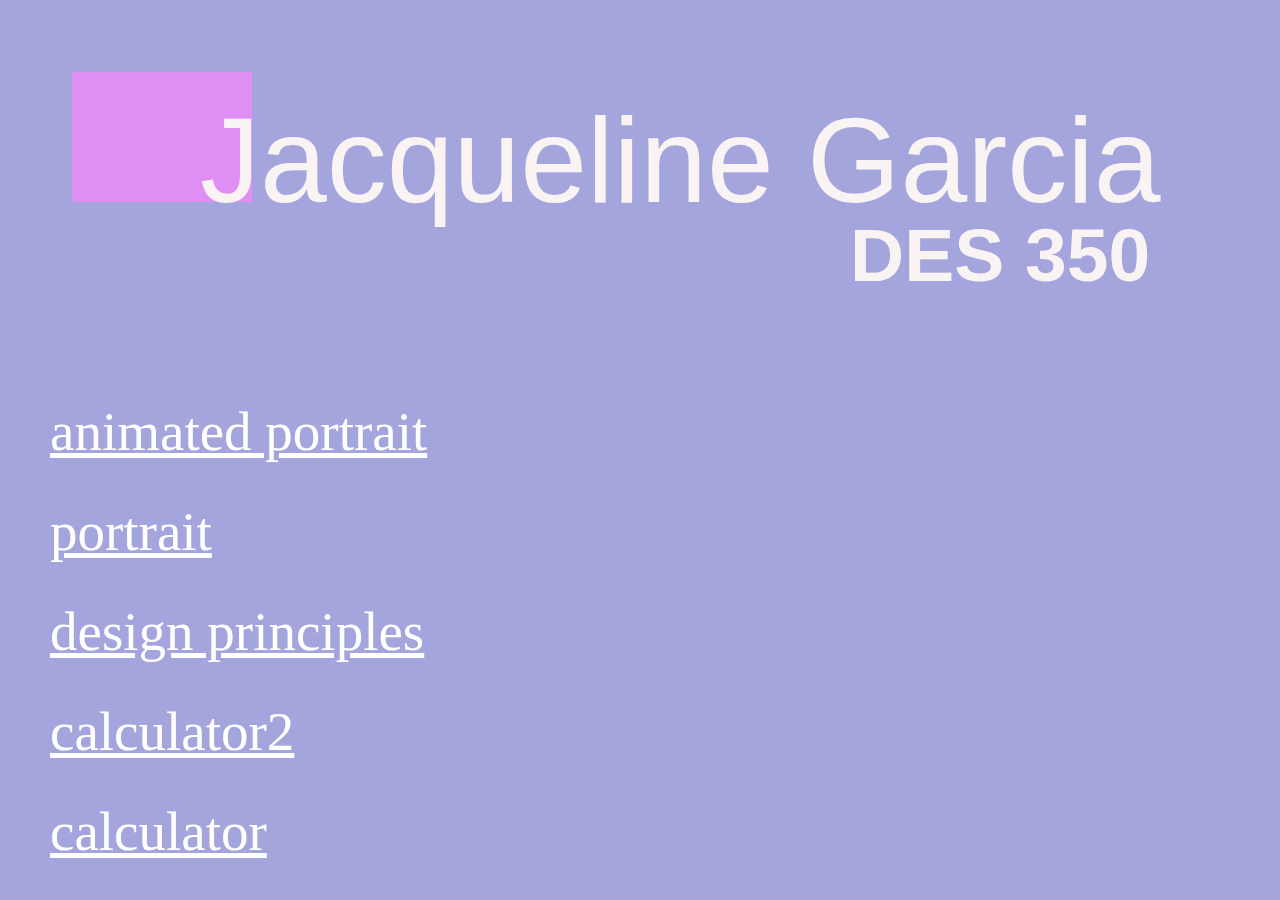
<file: index.html>
<!doctype html>
<html>
<head>
<meta charset="UTF-8">
<title>Jacqueline</title>
	<style>
		Body{background-color:#A5A5DE;
			font-family: Helvetica,Arial, sans-serif ; 
			padding-left: 5%;
			padding-top: 5%;
		      font-size: 24px;
            font-weight: 200px; }
		
	h1 {position: absolute;
	top:20px;
	left:200px;
    font-size: 120px;
    font-weight: 300;
    line-height: 120px;
	color:#F9F3F4
	}
		
		h2 {position:absolute;
		top:150px;
		left:850px;
		font-size:75px;
		font-weight:30px;
		color:#F9F3F4;
		}
		h3{position:absolute;
		top:300px;
		left:1350px;
		z-index: 1;
		font-size:45px;
		font-weight:30px;
		color:#F9F3F4;
		}
		
		a{color:#FFFFFF;
		font-size:55px;
		font-weight:200px;
		font-family:Baskerville, "Palatino Linotype", Palatino, "Century Schoolbook L", "Times New Roman", "serif"
		}
		.animatedportrait{position: absolute;
		top:400px;
		left:50px;}
		.animatedportrait:hover{background-color: #DF8FF3}
		
		.portrait{ position: absolute;
		top:500px;
		left:50px;}
		.portrait:hover{background-color: #DF8FF3}
		
		.designprinciples{position:absolute;
		top: 600px;
		left:50px;
		 }
		.designprinciples:hover{background-color: #DF8FF3}
	
		.calculator2{position:absolute;
		top:700px;
		left:50px}
		
		.calculator2:hover{background-color:#DF8FF3}
		
		.calculator{position:absolute;
		top:800px;
		left:50px}
		.calculator:hover{background:#DF8FF3;}
		
.box1 {
  width: 180px;
  height: 130px;
  background: #DF8FF3;
transition: width 3s linear 1s;}
	.box1:hover {
		width: 1095px;}
		
		.box2{ position: absolute;
		top:300px;
		left:1350px;
		width:450px;
		height:200px;
		background:#DF8FF3;
		}
	</style>
</head>

<body>

<h1>Jacqueline Garcia </h1>
<h2 > DES 350</h2>
<h3> About me :</h3>
<div class="calculator"><a href="calculator.html">calculator</a></div>
	
<div class="calculator2"><a href="calculator2.html">calculator2</a></div>
<div class="designprinciples"><a href="designprinciples.html">design principles</a></div>
<div class="portrait"><a href="../portrait.pdf">portrait</a></div>
<div class="animatedportrait"> <a href="../animated portrait.html">animated portrait</a></div>
</body>
<div class= "box1"></div>
<div class="box2"></div>
</html>
</file>
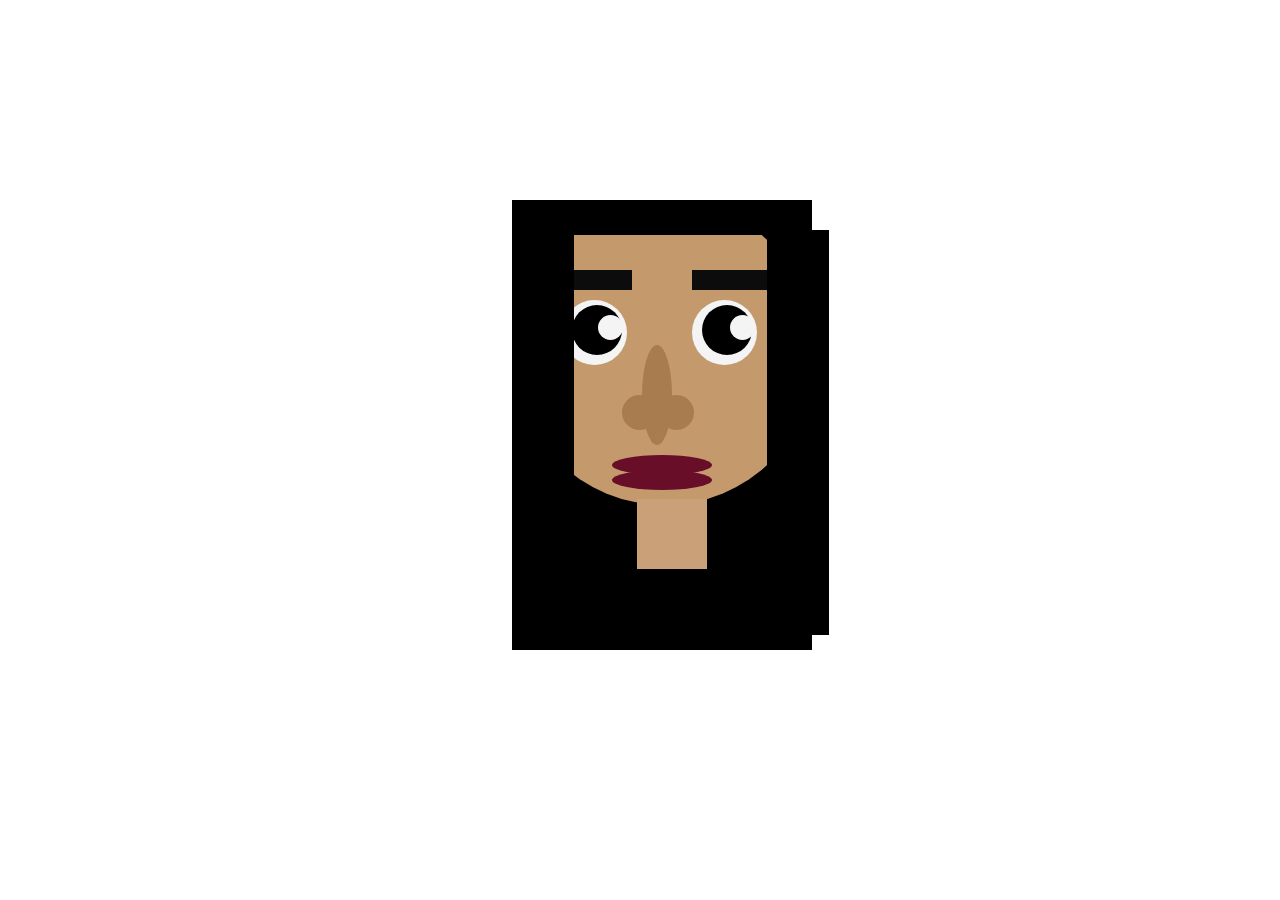
<file: animated portrait.html>
<!doctype html>
<html>

<head>
<meta charset="UTF-8">
<title>animated portrait</title>

<style>

	
.neck1{position:absolute;
	top:299px;
	left:125px;
	background:#C9A077;
	width:70px;
	height:70px;
	
	}
	.head{ position: absolute;
	background: #C49A6C;
	width:305px;
	height: 305px;
	border-radius: 205px;
	}
	
    
	
	.hair1{ position:absolute;
	top:30px;
	left:0px;
	background:#000;
    width:61.5px;
	height:405px;
	z-index: 3;

	}
	
	.hair2{ position:absolute;
	top: 0px;
	background:#000;
	width:250px;
	height:35px;
	z-index: 4;
	}
	
	.hair3{position: absolute;
	top:30px;
	left:255px;
	background:#000;
	width:61.5px;
	height:405px;
		
	}
	
	
	.hair5{pposition:absolute;
	top:100px;
	left:50px;
	background:#000;
	width:300px;
	height: 450px;
	}
	
	.eye1{ position:absolute;
	top: 100px;
	left:50px;
	background: #F4F4F4;
	width:65px;
	height: 65px;
	border-radius:205px;
	
	}
	.eye2{position:absolute;
	top: 105px;
	left:60px;
	background: #000000;
	width:50px;
	height: 50px;
	border-radius:205px; 
	animation: sun-eyes 2s ease infinite;
  transform-origin: center;
  animation-direction: right;}
	@keyframes sun-eyes {
  from {
    -webkit-transform: translate(10px, 0)
  }
  to {
    -webkit-transform: translate(-2px, 0)
  }
}
	
	
	.eye3{position:absolute;
	top:115px;
	left:86px;
	background: #F4F4F4;
	width:25px;
	height: 25px;
	border-radius:205px;	
	animation: sun-eyes 2s ease infinite;
  transform-origin: center;
  animation-direction: right;}
	@keyframes sun-eyes {
  from {
    -webkit-transform: translate(10px, 0)
  }
  to {
    -webkit-transform: translate(-2px, 0)
  }
}

	.eye4{ position: absolute;
	top:100px;
	left:180px;
	background: #F4F4F4;
	width:65px;
	height: 65px;
	border-radius:205px;	
	}
	
	.eye5{position: absolute;
	top: 105px;
	left:190px;
	background: #000000;
	width:50px;
	height: 50px;
	border-radius:205px;
	animation: sun-eyes 2s ease infinite;
  transform-origin: center;
  animation-direction: right;}
	@keyframes sun-eyes {
  from {
    -webkit-transform: translate(10px, 0)
  }
  to {
    -webkit-transform: translate(-2px, 0)
  }
}
	
	.eye6{position:absolute;
	top:115px;
	left:218px;
	background: #F4F4F4;
	width:25px;
	height: 25px;
	border-radius:205px;
	animation: sun-eyes 2s ease infinite;
  transform-origin: center;
  animation-direction: right;}
	@keyframes sun-eyes {
  from {
    -webkit-transform: translate(10px, 0)
  }
  to {
    -webkit-transform: translate(-2px, 0)
  }
}

	
	
	.nose1{position:absolute;
	top:145px;
	left:130px;
	background:#A97C50;
	width:30px;
    height: 100px;
    border-radius: 50%;
	}
	
	
	.nose2{position:absolute;
	top:195px;
	left:110px;
	background:#A97C50;
	width:35px;
	height:35px;
	border-radius:250px
	}
	.nose3{position:absolute;
	top:195px;
	left:147px;
	background:#A97C50;
	width:35px;
	height:35px;
	border-radius:250px}
	
	.lip1{position:absolute;
	top:255px;
	left:100px;
	background:#690E29;
	width:100px;
    height: 20px;
	border-radius:50%;
	animation-timing-function: ease-out;}
		
	.lip2{position:absolute;
	top:270px;
	left:100px;
	background:#690E29;
    width:100px;
    height: 20px;
	border-radius:50%;
	}
	.eyebrow1{position: absolute;
	top:70px;
	left:60px;
	background:#0C0C0C;
	width:60px;
	height:20px; 
	}
	.eyebrow2{position: absolute;
	top:70px;
	left:180px;
	background:#0C0C0C;
	width:75px;
	height:20px;}
	
	
	.wholeportrait {position:fixed;
	left:40%;
	top:200px;
	margin-left: -230
	}

    
</style>	
</head>
	

<body>
<div class= "wholeportrait">
<div class= "head"> </div>
<div class= "hair1"> </div>
<div class= "hair2"> </div>
<div class="hair3"> </div>
<div class="hair4"></div>
<div class="hair5"></div>
<div class="eye1"> </div>
<div class="eye2"></div>
<div class="eye3" > </div>
<div class= "eye4"></div>
<div class="eye5"> </div>
<div class="eye6"></div>
<div class="nose1"></div>
<div class="nose2"></div>
<div class="nose3"></div>
<div class="lip1"></div>
<div class="lip2"></div>
<div class="neck1"></div>
<div class="eyebrow1"></div>
<div class="eyebrow2"></div>
</div>
</body>
</html>
</file>
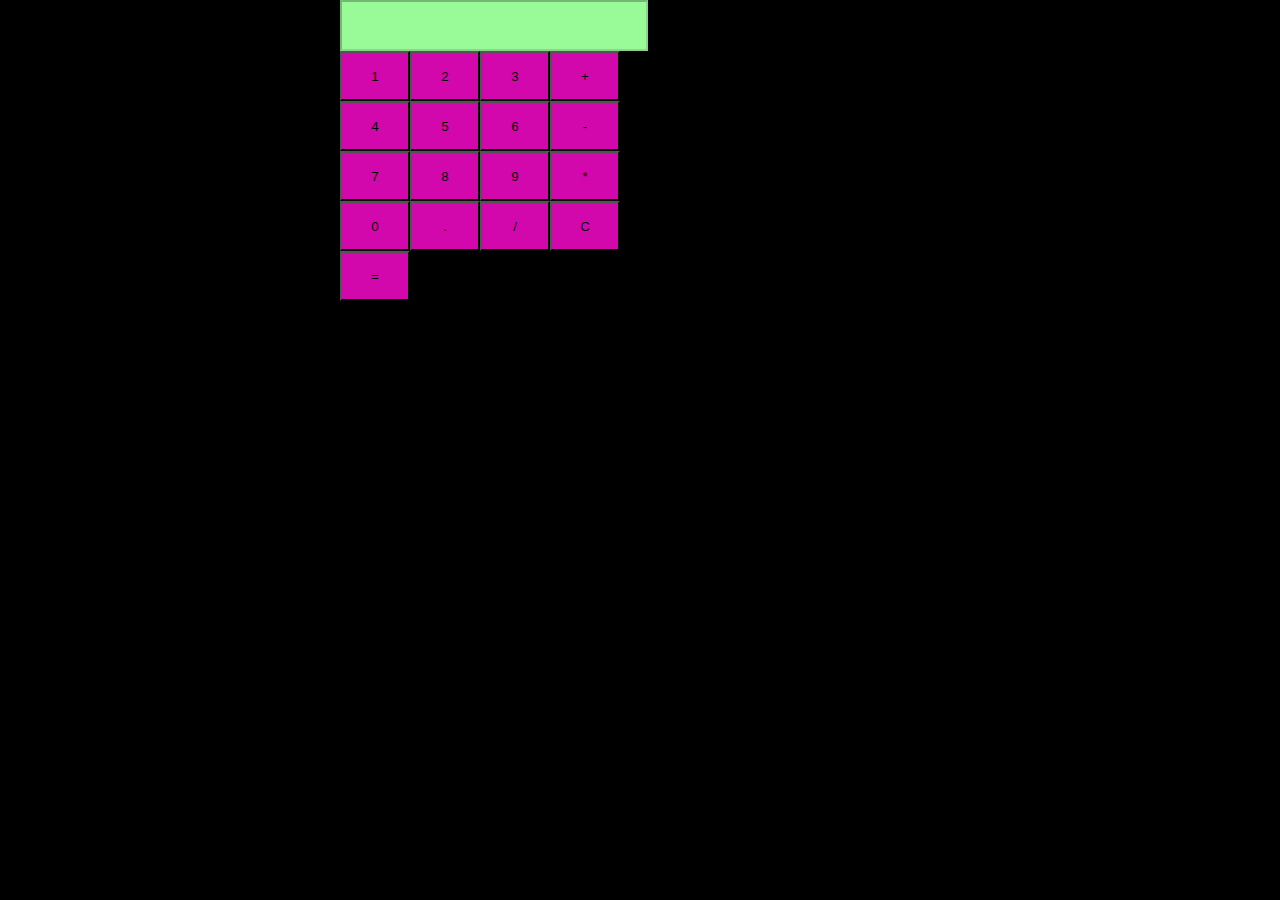
<file: calculator.html>
<!doctype html>
<html>
<head>
<meta charset="UTF-8">
<title>calculator</title>
	<style> 
		
		Body{ background-color: black;
			margin: 0;
			font-family: "Helvetica Neue", Helvetica, Arial, "sans-serif";}
		#myCalculator{
			margin-left: calc(50% - 300px);
		}
		#display{
			width: 300px;
			height:45px;
			background-color: palegreen;
			text-align: left;
			font-family: Times, "Times New Roman", "serif";
			font-size: 55px;
			
		}
		
		
		
		.number{
			width: 70px;
			height: 50px;
			background-color: #D208AC;
			border: ;
			margin-left: 0px;
			padding: 0px;
			
		}
		
			.inputRow{
			margin: 0px;
			padding: 0px;
			font-size: 0px;
			
		}
		.operator{width: 70px;
			height: 50px;
			background-color: #D208AC;
			border: ;
			margin-left: 0px;
			padding: 0px;
		}
			.operator:hover{
			background-color: darkorange;
		
		}
		.number:hover{
			
			background-color: lightblue;
			
	</style>
</head>

<body>
	<form name="calculator">
	
	<div id= "myCalculator">
		
	<div id="top_display">
	<input type= "text" name= "display" id="display"
     disabled>
	</div>										
													
	<div class= "inputRow">	
	
	<input type="button" class="number" value="1"
		onclick= "calculator.display.value +='1'">
							  
	<input type="button" class="number" value="2"
		onclick= "calculator.display.value +='2'">
							  
	<input type="button" class="number" value="3"
		onclick= "calculator.display.value +='3'">
	<input type="button" class="operator" name="equals"	
	   value="+" onclick= "calculator.display.value += '+'"	>
	
		
	 </div>
		
		<div class= "inputRow">	
			
	<input type="button" class="number" value="4"
		onclick= "calculator.display.value +='4'">
			
		<input type="button" class="number" value="5"
		onclick= "calculator.display.value +='5'">
		<input type="button" class="number" value="6"
		onclick= "calculator.display.value +='6'">
		<input type="button" class="operator" name="equals"	
	   value="-" onclick= "calculator.display.value += '-'"	>
	
		</div>
		
		<div class= "inputRow">	
			
	<input type="button" class="number" value="7"
		onclick= "calculator.display.value +='7'">
		
		<input type="button" class="number" value="8"
		onclick= "calculator.display.value +='8'">
			
			<input type="button" class="number" value="9"
		onclick= "calculator.display.value +='9'">
			
			<input type="button" class="operator" name="equals"	
	   value="*" onclick= "calculator.display.value += '*'"	>
	
		</div>
		
		
		
		
<div class= "inputRow">
	
<input type="button" class="number" value="0"
		onclick= "calculator.display.value +='0'">

<input type="button" class="operator" name="equals"	
	   value="." onclick= "calculator.display.value += '.'"	>
	
	<input type="button" class="operator" name="divide"	
	   value="/" onclick= "calculator.display.value= ''"	>
	
	 <input type="button" class="operator" name="clear"	
	   value="C" onclick= "calculator.display.value= ''"	>
	
	
	
		</div>
	
<div class= "inputRow">		
<input type="button" class="operator" name="equals"	
	   value="=" onclick= "calculator.display.value=eval(calculator.display.value)">	</div>		
	

</div>	
</form>	
</body>
</html>
</file>
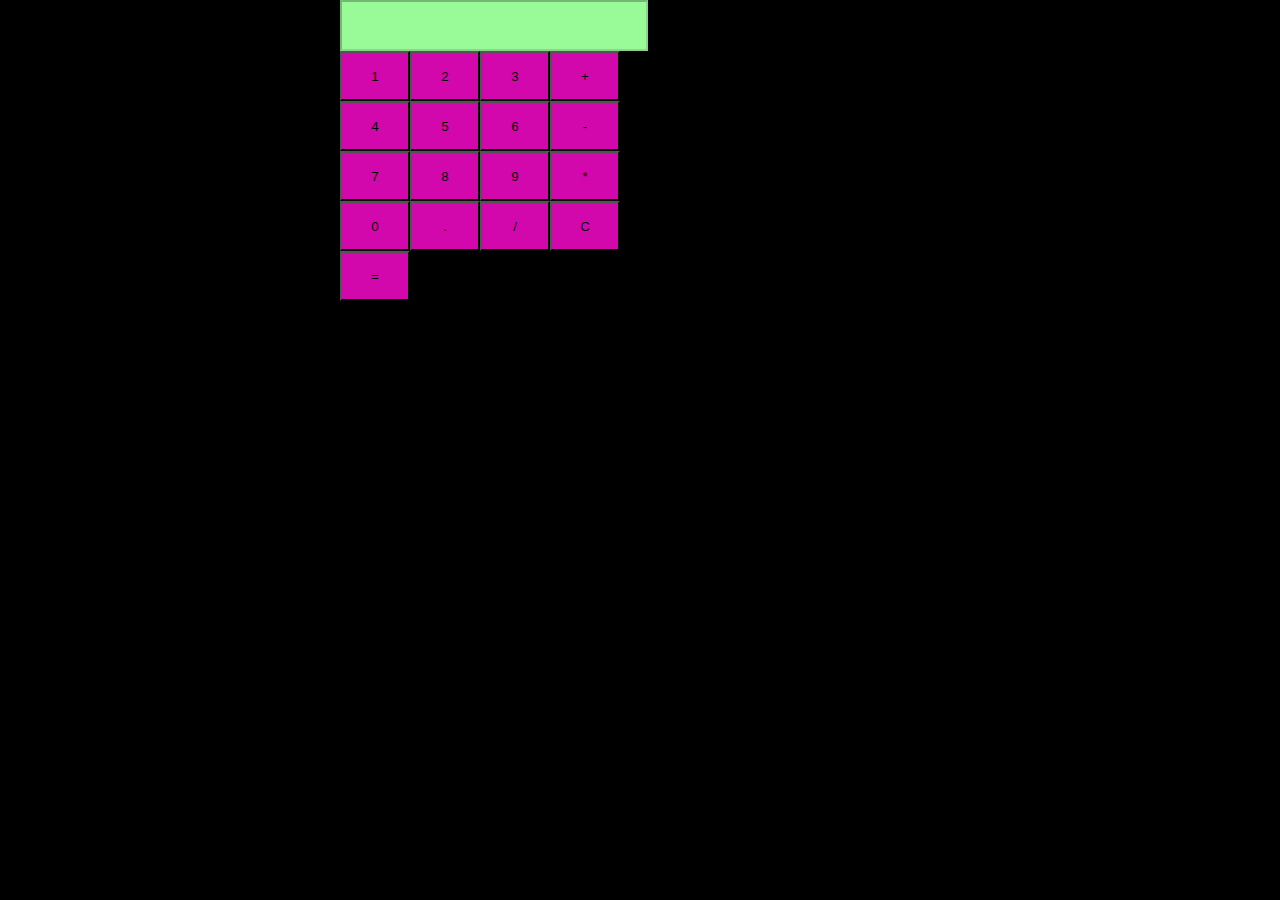
<file: Calculator.html>
<!doctype html>
<html>
<head>
<meta charset="UTF-8">
<title>Untitled Document</title>
	<style> 
		
		Body{ background-color: black;
			margin: 0;
			font-family: "Helvetica Neue", Helvetica, Arial, "sans-serif";}
		#myCalculator{
			margin-left: calc(50% - 300px);
		}
		#display{
			width: 300px;
			height:45px;
			background-color: palegreen;
			text-align: left;
			font-family: Times, "Times New Roman", "serif";
			font-size: 55px;
			
		}
		
		
		
		.number{
			width: 70px;
			height: 50px;
			background-color: #D208AC;
			border: ;
			margin-left: 0px;
			padding: 0px;
			
		}
		
			.inputRow{
			margin: 0px;
			padding: 0px;
			font-size: 0px;
			
		}
		.operator{width: 70px;
			height: 50px;
			background-color: #D208AC;
			border: ;
			margin-left: 0px;
			padding: 0px;
		}
			.operator:hover{
			background-color: darkorange;
		
		}
		.number:hover{
			
			background-color: lightblue;
			
	</style>
</head>

<body>
	<form name="calculator">
	
	<div id= "myCalculator">
		
	<div id="top_display">
	<input type= "text" name= "display" id="display"
     disabled>
	</div>										
													
	<div class= "inputRow">	
	
	<input type="button" class="number" value="1"
		onclick= "calculator.display.value +='1'">
							  
	<input type="button" class="number" value="2"
		onclick= "calculator.display.value +='2'">
							  
	<input type="button" class="number" value="3"
		onclick= "calculator.display.value +='3'">
	<input type="button" class="operator" name="equals"	
	   value="+" onclick= "calculator.display.value += '+'"	>
	
		
	 </div>
		
		<div class= "inputRow">	
			
	<input type="button" class="number" value="4"
		onclick= "calculator.display.value +='4'">
			
		<input type="button" class="number" value="5"
		onclick= "calculator.display.value +='5'">
		<input type="button" class="number" value="6"
		onclick= "calculator.display.value +='6'">
		<input type="button" class="operator" name="equals"	
	   value="-" onclick= "calculator.display.value += '-'"	>
	
		</div>
		
		<div class= "inputRow">	
			
	<input type="button" class="number" value="7"
		onclick= "calculator.display.value +='7'">
		
		<input type="button" class="number" value="8"
		onclick= "calculator.display.value +='8'">
			
			<input type="button" class="number" value="9"
		onclick= "calculator.display.value +='9'">
			
			<input type="button" class="operator" name="equals"	
	   value="*" onclick= "calculator.display.value += '*'"	>
	
		</div>
		
		
		
		
<div class= "inputRow">
	
<input type="button" class="number" value="0"
		onclick= "calculator.display.value +='0'">

<input type="button" class="operator" name="equals"	
	   value="." onclick= "calculator.display.value += '.'"	>
	
	<input type="button" class="operator" name="divide"	
	   value="/" onclick= "calculator.display.value= ''"	>
	
	 <input type="button" class="operator" name="clear"	
	   value="C" onclick= "calculator.display.value= ''"	>
	
	
	
		</div>
	
<div class= "inputRow">		
<input type="button" class="operator" name="equals"	
	   value="=" onclick= "calculator.display.value=eval(calculator.display.value)">	</div>		
	

</div>	
</form>	
</body>
</html>
</file>
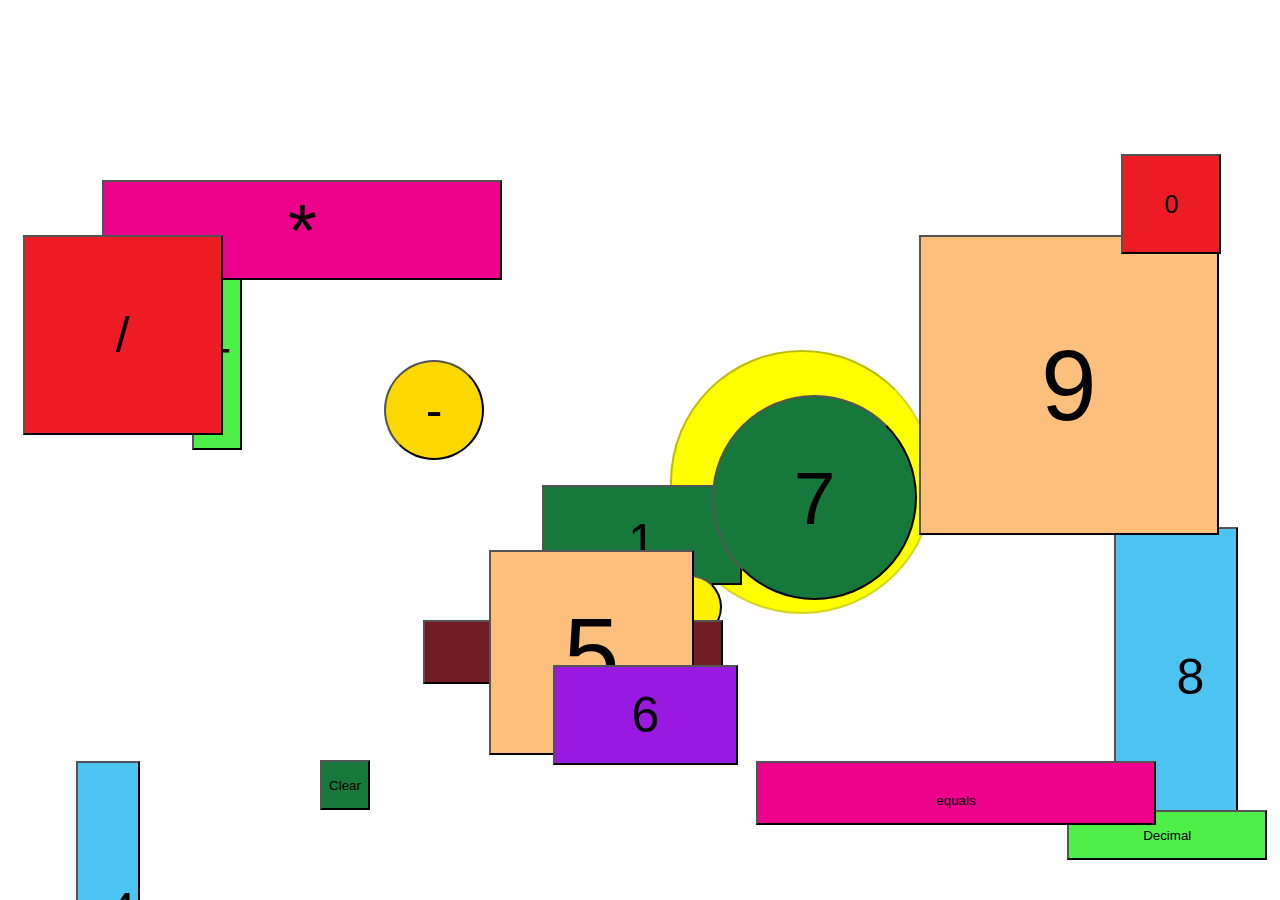
<file: calculator2.html>
<!doctype html>
<html>
<head>
<link href="https://fonts.googleapis.com/css2?family=Roboto+Slab:wght@200;300&display=swap" rel="stylesheet">
<link href="calculator2.css" rel="stylesheet" type="text/css">
<title>calculator2</title>
	<style> 
		
		Body{ background-color:white;
			margin: 0;
   
}

		
		
		
		#myCalculator{
			margin-left: calc(50% - 300px);
		}
		
		#display{
			
			background-color: yellow;
			text-align: left;
			font-family: Times, "Times New Roman", "serif";
			padding:30px;
			margin: 350px;
			position:fixed;
			left:25%;
			width:200px;
			height: 200px;
			border-radius: 200px;
		}
		
		
		
		
		
			.number1{
			width: 100px;
			height: 100px;
			background-color:#17783C;
			padding:30px;
			margin: 350px;
			position:fixed;
			left:15%;
			top:15%;
			width:200px;
			height: 100px;
		}
		.number2{ 
		width: 100px;
			height: 100px;
			background-color:#FFF200;
			padding:30px;
			margin: 350px;
			position:fixed;
			left:15%;
			top:25%;
			width:180px;
			height: 10px;
		    border-radius:200px; }
	
		
		
		
		.number3{ 
			height:5px;
			background-color:#721D26;
			padding:30px;
			margin: 359px;
			position:fixed;
			left:5%;
			top:29%;
			
			width:300px;
			height: 5px;
		      }
	
		.number4{
			background-color:#4DC3F1;
			padding:30px;
			margin: 500px;
			position:fixed;
			right:50%; 
			top:29%;
			width:5px;
			height: 300px;
		}
		
	
	        .number5{ 
		   
			background-color:#FCBF7C;
		    padding:20px;
	        margin: 10px;
	        width:205px;
	        height: 205px;
		    position:fixed;
			right:45%;
			top:60%;
		    }
		
		.number6{ 
		    
			background-color:#9A19E1;
		    padding:20px;
	        margin: 350px;
	        width:185px;
	        height:100px;
		    position:fixed;
			top:35%;
		    right:15% 
		    }
		
		.number7{
			width: 100px;
			height: 100px;
			background-color:#17783C;
			margin: 350px;
			position:fixed;
			right:1%;
			top:5%;
			width:205px;
			height:205px;
			border-radius:300px;
		}
		
		.number8{height:5px;
			background-color:#4DC3F1;
			padding:60px;
			margin: 500px;
			position:fixed;
			left:48%; 
			top:3%;
			width:10px;
			height: 300px;
		}
		.number9{background-color: #FCBF7C;
			padding:20px;
	        margin: 10px;
	        width:300px;
	        height:300px;
			position:fixed;
			right:4%;
			top:25%;
		}
		.number0{background-color: #ED1C24;
			padding:20px;
	        margin: 10px;
	        width:100px;
	        height:100px;
			position:fixed;
			right:3.8%;
			top:16%;
		}
		
		
		.operator1{width: 400px;
			height: 50px;
			background-color: #EC008C;
			margin-left: 0px;
			padding:30px;
			margin: 500px;
			position:fixed;
			left:20%; 
			top:29%;
			
		}
			
		.operator2{width: 200px;
			height: 50px;
			background-color: #4DEF48;
			margin-left: 0px;
			position:fixed;
			right:1%; 
			top:90%;	
		}	
		
		
		.operator3{background-color:#17783C;
			position:fixed;
			left:25%; 
			bottom:10%;
			width:50px;
			height:50px;	
		}
		
		.operator4 {background-color: #ED1C24;
			padding:20px;
	        margin: 10px;
	        width:200px;
	        height:200px;
			position:fixed;
			left:1%;
			top:25%;
		}
			
		.operator5{background-color: #EC008C;
	        width:400px;
	        height:100px;
			position:fixed;
			left:8%;
			top:20%;
		}
		
		.operator6{background-color: #FDD800;
	        width:100px;
	        height:100px;
			border-radius:200px;
			position:fixed;
			left:30%;
			top:40%;}
		
		.operator7{background-color:#4DEF48;
			
			position:fixed;
			left:15%; 
			bottom:50%;
			width:50px;
		height: 200px;}
		
		
		
	</style>
</head>

<body>
	
	<form name="calculator">
	
	<div id= "myCalculator">
		
	<div id="top_display">
	<input type= "text" name= "display" id="display"
     disabled>
	</div>										
													
	<div class= "inputRow">	
	
	<input type="button" class="number1" value="1"
		onclick= "calculator.display.value +='1'" display>
							  
	<input type="button" class="number2" value="2"
		onclick= "calculator.display.value +='2'">
							  
	<input type="button" class="number3" value="3"
		onclick= "calculator.display.value +='3'">
	<input type="button" class="operator7" name="equals"	
	   value="+" onclick= "calculator.display.value += '+'"	>
	
		
	 </div>
		
		<div class= "input">	
			
	<input type="button" class="number4" value="4"
		onclick= "calculator.display.value +='4'">
			
		<input type="button" class="number5" value="5"
		onclick= "calculator.display.value +='5'">
		<input type="button" class="number6" value="6"
		onclick= "calculator.display.value +='6'">
		<input type="button" class="operator6" name="equals"	
	   value="-" onclick= "calculator.display.value += '-'"	>
	
		</div>
		
		<div class= "input">	
			
	<input type="button" class="number7" value="7"
		onclick= "calculator.display.value +='7'">
		
		<input type="button" class="number8" value="8"
		onclick= "calculator.display.value +='8'">
			
			<input type="button" class="number9" value="9"
		onclick= "calculator.display.value +='9'">
			
			<input type="button" class="operator5" name="multi"	
	   value="*" onclick= "calculator.display.value += '*'"	>
	
		</div>
		
		
		
		
<div class= "input">
	
<input type="button" class="number0" value="0"
		onclick= "calculator.display.value +='0'">

<input type="button" class="operator2" name="Decimal"	
	   value="Decimal" onclick= "calculator.display.value += '.'"	>
	
	<input type="button" class="operator4" name="divide"	
	   value="/" onclick= "calculator.display.value+= '/'"	>
	
	 <input type="button" class="operator3" name="clear"	
	   value="Clear" onclick= "calculator.display.value= ''"	>
	
	
	
		</div>
	
<div class= "input">		
<input type="button" class="operator1" name="equals"	
	   value="equals" onclick= "calculator.display.value=eval(calculator.display.value)">	</div>		
	

</div>	
</form>	
</body>
</html>
</file>
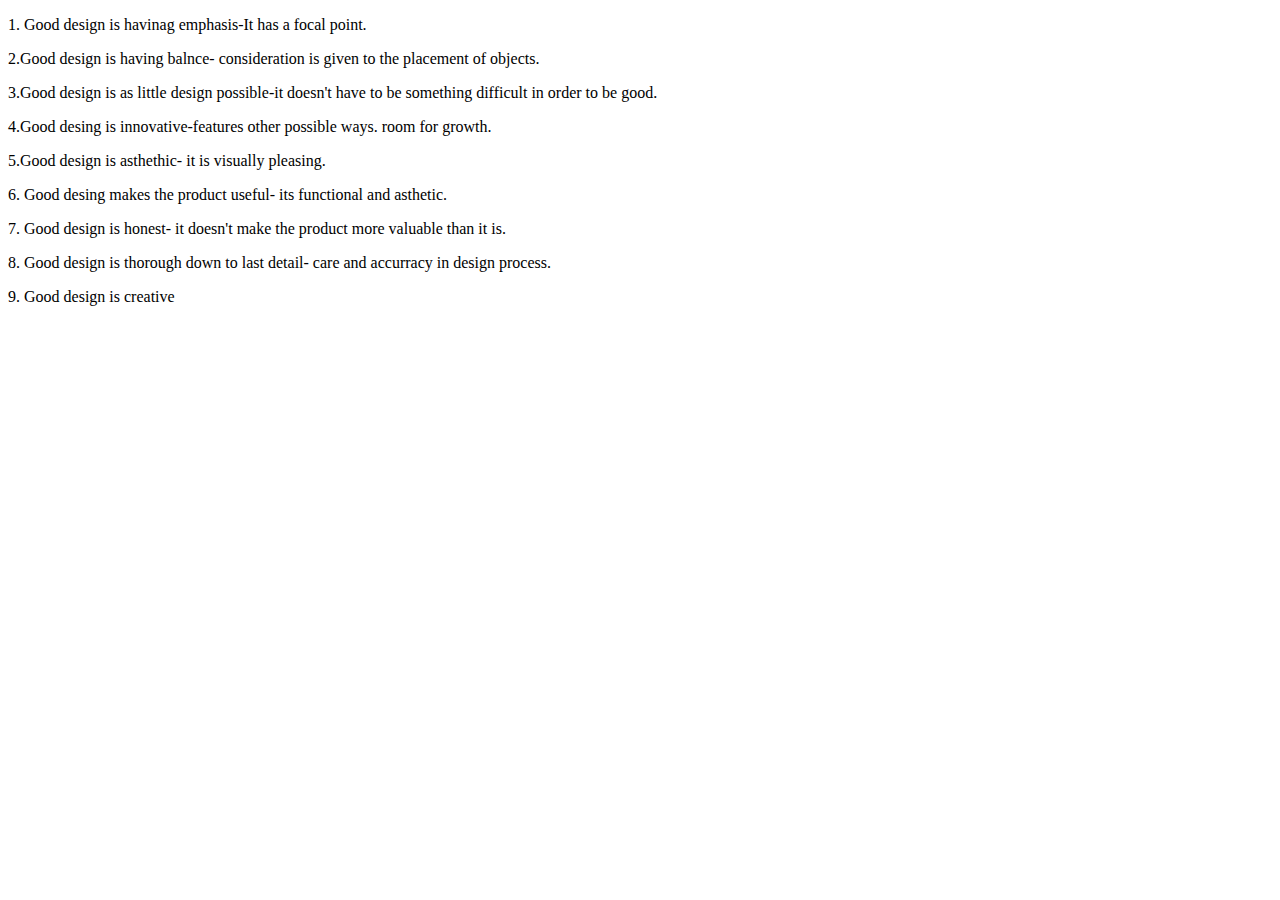
<file: design principles.html>
<!doctype html>
<html>
<head>
<meta charset="UTF-8">
<title>design principles</title>
</head>

<body>
<p> 1. Good design is havinag emphasis-It has a focal point.</p>	
	
<p> 2.Good design is having balnce- consideration is given to the placement of objects. </p>
<p> 3.Good design is as little design possible-it doesn't have to be something difficult in order to be good. </p>
<p> 4.Good desing is  innovative-features other possible ways. room for growth.</p>
<p> 5.Good design is asthethic- it is visually pleasing.</p>
<p> 6. Good desing makes the product useful- its functional and asthetic. </p>
<p> 7. Good design is honest- it doesn't make the product more valuable than it is. </p>
<p> 8. Good design is thorough down to last detail- care and accurracy in design process.</p>
<p> 9. Good design is creative </p>
</body>
	
</html>
</file>
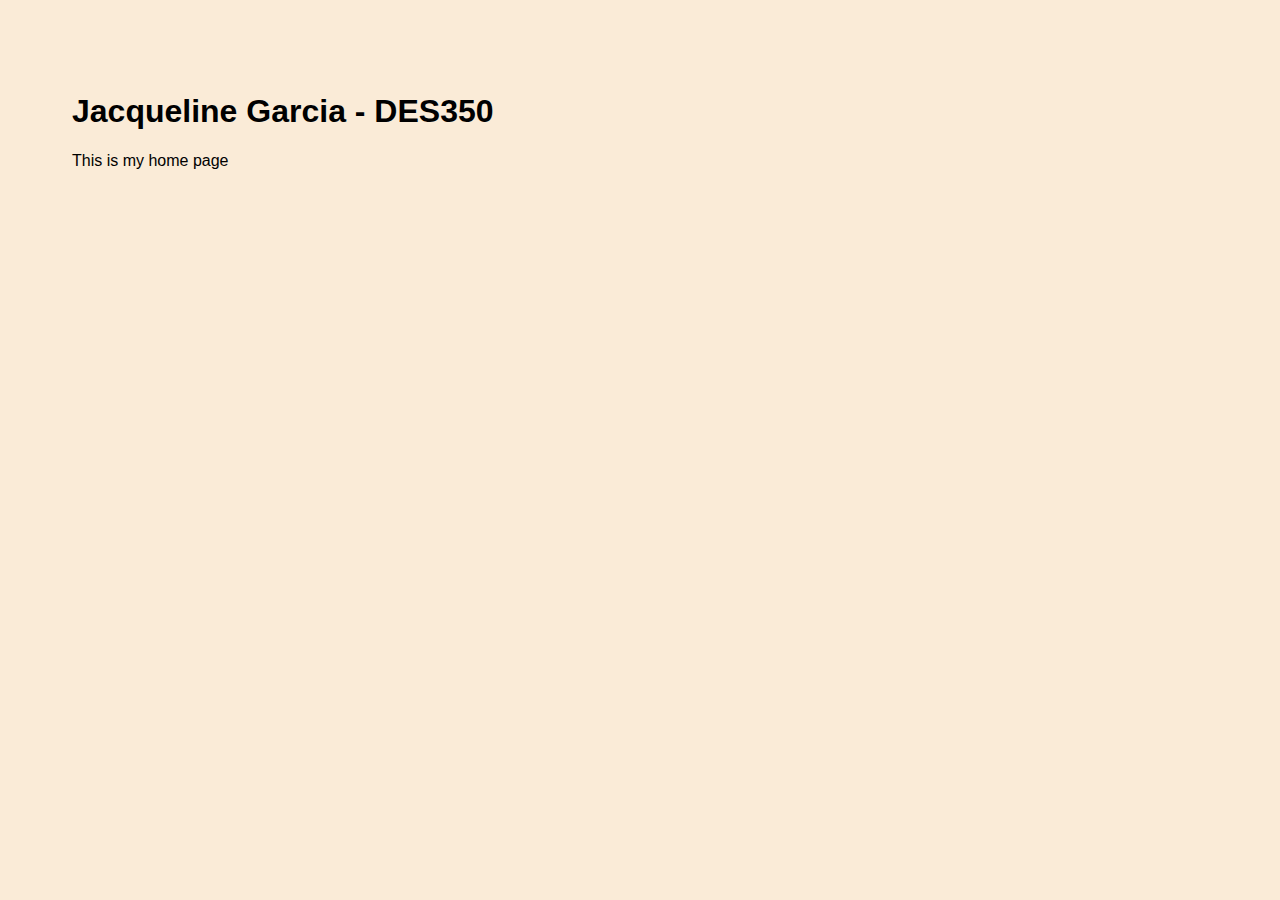
<file: Untitled-1.html>
<!doctype html>
<html>
<head>
<meta charset="UTF-8">
<title>Jacqueline</title>
	<style>
		Body{ background-color: antiquewhite;
			font-family: Helvetica,Arial, sans-serif ; 
			padding-left: 5%;
			padding-top: 5%

	} 
		
	</style>
</head>

<body>
<h1>Jacqueline Garcia - DES350</h1> 
This is my home page 
</body>
</html>
</file>
<file: calculator2.css>
@charset "UTF-8";
/* CSS Document */




html,operator,number{
   padding: 0;
   margin: 0;
   font-size: 100%;
   font-weight: normal;
    list-style: none;
 }



body {
    font-family: 'Roboto Slab', sans-serif; 
    font-size: 24px;
    font-weight: 200px; 
}
#display{
    font-size: 50px;
    font-weight: 300;
    line-height: 50px;
	font-color:black;
}

.number1 {
    font-size: 50px;
    font-weight: 300;
    line-height: 50px;
	font-color:white;
}
.number2 {
    font-size: 25px;
    font-weight: 300;
    line-height: 10px;
	font-color:white;
}
.number3 {
    font-size: 50px;
    font-weight: 300;
    line-height: 20px;
	font-color:white;
}
.number4 {
    font-size: 25px;
    font-weight: 300;
    line-height: 20px;
	font-color:white;
}
.number5 {
    font-size: 100px;
    font-weight: 300;
    line-height: 20px;
	font-color:white;
}
.number6{
    font-size: 50px;
    font-weight: 300;
    line-height: 20px;
	font-color:white;
}

.number7 {
    font-size: 75px;
    font-weight: 300;
    line-height: 20px;
	font-color:white;
}
.number8{
    font-size: 50px;
    font-weight: 300;
    line-height: 20px;
	font-color:white;
}
.number9 {
    font-size: 100px;
    font-weight: 300;
    line-height: 20px;
	font-color:white;
}
.number0 {
    font-size: 25px;
    font-weight: 300;
    line-height: 20px;
	font-color:white;
}
.number4{
    font-size: 50px;
    font-weight: 300;
    line-height: 20px;
	font-color:white;
}
.operator4 {
    font-size: 50px;
    font-weight: 300;
    line-height: 20px;
	font-color:white;
}

.operator5 {
    font-size: 75px;
    font-weight: 300;
    line-height: 20px;
	font-color:white;
}
.operator6 {
    font-size: 50px;
    font-weight: 300;
    line-height: 20px;
	font-color:white;
}

.operator7 {
    font-size: 50px;
    font-weight: 300;
    line-height: 20px;
	font-color:white;
}
</file>
